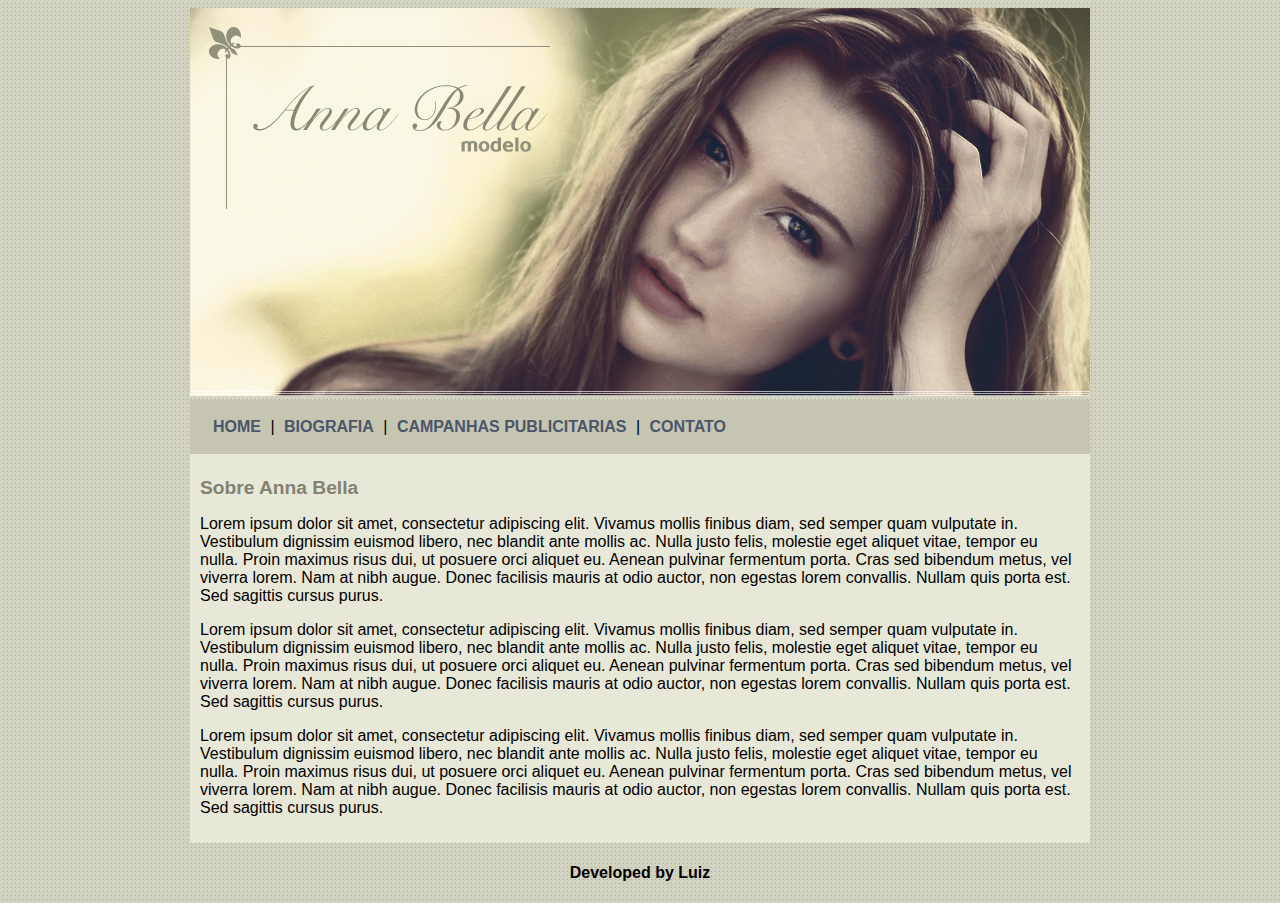
<file: index.html>
<!DOCTYPE html>
<html>

<head>
    <title>Projeto Anna Bella</title>
    <meta charset="utf-8">

    <link rel="stylesheet" type="text/css" href="css/estilo.css">
</head>

<body>
    <div id="principal">

        <img src="images/capa.png">


        <div id="menu">
            <a href="/">Home</a> |
            <a href="biografia.html">Biografia</a> |
            <a href="/publicidade.html">Campanhas Publicitarias</a> |
            <a href="contato.html">Contato</a>
        </div>

        <div id="conteudo">
            <h1>Sobre Anna Bella</h1>
            <p>Lorem ipsum dolor sit amet, consectetur adipiscing elit. Vivamus mollis finibus diam, sed semper quam vulputate in. Vestibulum dignissim euismod libero, nec blandit ante mollis ac. Nulla justo felis, molestie eget aliquet vitae, tempor eu
                nulla. Proin maximus risus dui, ut posuere orci aliquet eu. Aenean pulvinar fermentum porta. Cras sed bibendum metus, vel viverra lorem. Nam at nibh augue. Donec facilisis mauris at odio auctor, non egestas lorem convallis. Nullam quis
                porta est. Sed sagittis cursus purus.</p>
            <p>Lorem ipsum dolor sit amet, consectetur adipiscing elit. Vivamus mollis finibus diam, sed semper quam vulputate in. Vestibulum dignissim euismod libero, nec blandit ante mollis ac. Nulla justo felis, molestie eget aliquet vitae, tempor eu
                nulla. Proin maximus risus dui, ut posuere orci aliquet eu. Aenean pulvinar fermentum porta. Cras sed bibendum metus, vel viverra lorem. Nam at nibh augue. Donec facilisis mauris at odio auctor, non egestas lorem convallis. Nullam quis
                porta est. Sed sagittis cursus purus.</p>
            <p>Lorem ipsum dolor sit amet, consectetur adipiscing elit. Vivamus mollis finibus diam, sed semper quam vulputate in. Vestibulum dignissim euismod libero, nec blandit ante mollis ac. Nulla justo felis, molestie eget aliquet vitae, tempor eu
                nulla. Proin maximus risus dui, ut posuere orci aliquet eu. Aenean pulvinar fermentum porta. Cras sed bibendum metus, vel viverra lorem. Nam at nibh augue. Donec facilisis mauris at odio auctor, non egestas lorem convallis. Nullam quis
                porta est. Sed sagittis cursus purus.</p>
        </div>

        <div id="rodape">
            <h4 class="centralizar">Developed by Luiz</h4>
        </div>
    </div>
</body>

</html>
</file>
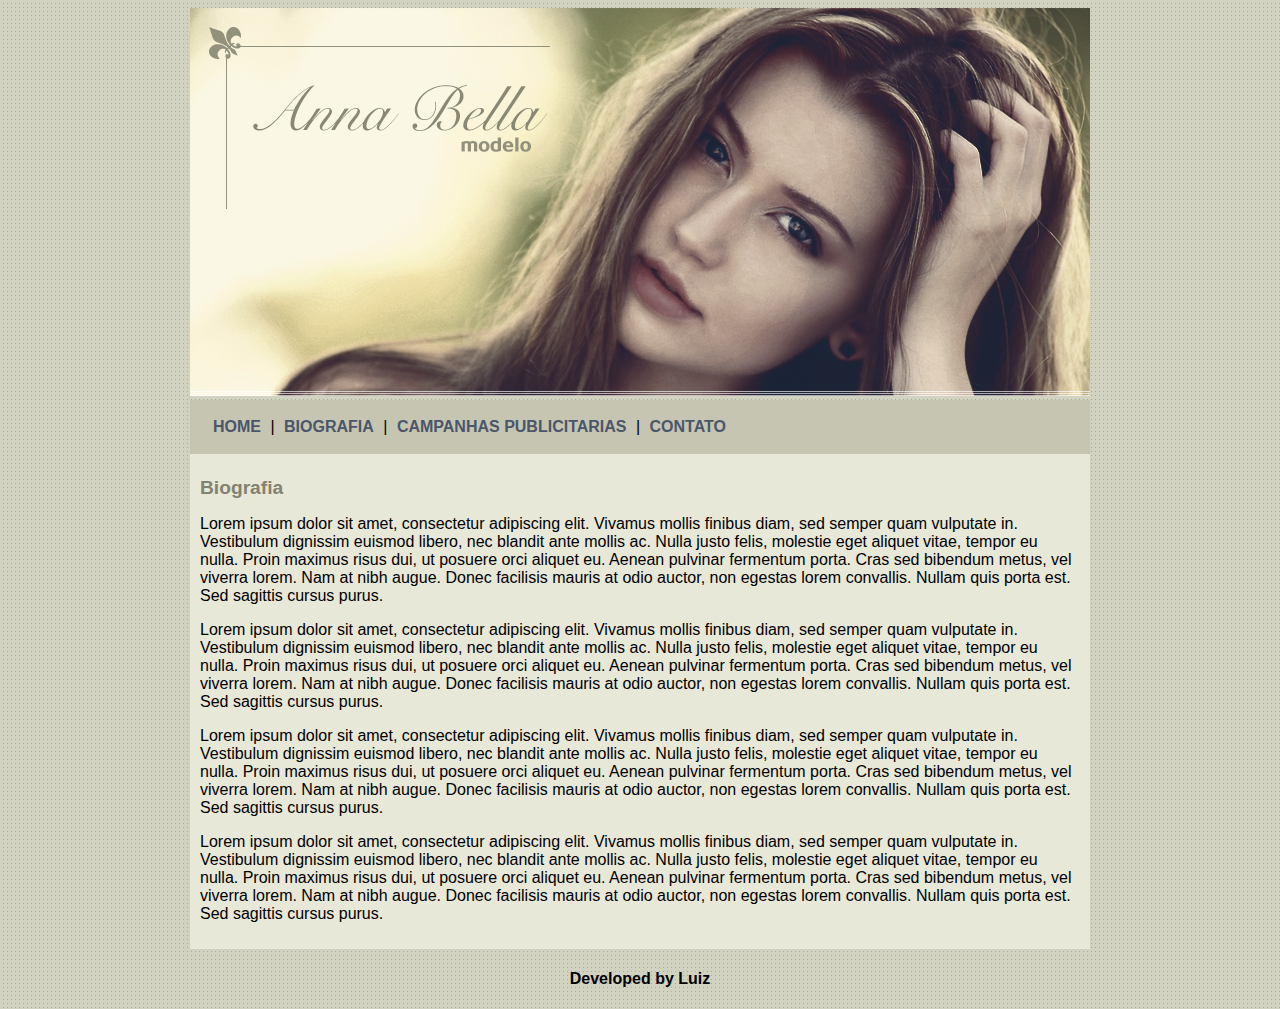
<file: biografia.html>
<!DOCTYPE html>
<html>

<head>
    <title>Anna Bella - Biografia</title>
    <meta charset="utf-8">

    <link rel="stylesheet" type="text/css" href="css/estilo.css">
</head>

<body>
    <div id="principal">

        <img src="images/capa.png">


        <div id="menu">
            <a href="index.html">Home</a> |
            <a href="">Biografia</a> |
            <a href="publicidade.html">Campanhas Publicitarias</a> |
            <a href="contato.html">Contato</a>
        </div>

        <div id="conteudo">
            <h1>Biografia</h1>
            <p>Lorem ipsum dolor sit amet, consectetur adipiscing elit. Vivamus mollis finibus diam, sed semper quam vulputate in. Vestibulum dignissim euismod libero, nec blandit ante mollis ac. Nulla justo felis, molestie eget aliquet vitae, tempor eu
                nulla. Proin maximus risus dui, ut posuere orci aliquet eu. Aenean pulvinar fermentum porta. Cras sed bibendum metus, vel viverra lorem. Nam at nibh augue. Donec facilisis mauris at odio auctor, non egestas lorem convallis. Nullam quis
                porta est. Sed sagittis cursus purus.</p>
            <p>Lorem ipsum dolor sit amet, consectetur adipiscing elit. Vivamus mollis finibus diam, sed semper quam vulputate in. Vestibulum dignissim euismod libero, nec blandit ante mollis ac. Nulla justo felis, molestie eget aliquet vitae, tempor eu
                nulla. Proin maximus risus dui, ut posuere orci aliquet eu. Aenean pulvinar fermentum porta. Cras sed bibendum metus, vel viverra lorem. Nam at nibh augue. Donec facilisis mauris at odio auctor, non egestas lorem convallis. Nullam quis
                porta est. Sed sagittis cursus purus.</p>
            <p>Lorem ipsum dolor sit amet, consectetur adipiscing elit. Vivamus mollis finibus diam, sed semper quam vulputate in. Vestibulum dignissim euismod libero, nec blandit ante mollis ac. Nulla justo felis, molestie eget aliquet vitae, tempor eu
                nulla. Proin maximus risus dui, ut posuere orci aliquet eu. Aenean pulvinar fermentum porta. Cras sed bibendum metus, vel viverra lorem. Nam at nibh augue. Donec facilisis mauris at odio auctor, non egestas lorem convallis. Nullam quis
                porta est. Sed sagittis cursus purus.</p>
            <p>Lorem ipsum dolor sit amet, consectetur adipiscing elit. Vivamus mollis finibus diam, sed semper quam vulputate in. Vestibulum dignissim euismod libero, nec blandit ante mollis ac. Nulla justo felis, molestie eget aliquet vitae, tempor eu
                nulla. Proin maximus risus dui, ut posuere orci aliquet eu. Aenean pulvinar fermentum porta. Cras sed bibendum metus, vel viverra lorem. Nam at nibh augue. Donec facilisis mauris at odio auctor, non egestas lorem convallis. Nullam quis
                porta est. Sed sagittis cursus purus.</p>
        </div>
        <div id="rodape">
            <h4 class="centralizar">Developed by Luiz</h4>
        </div>
    </div>
</body>

</html>
</file>
<file: css/estilo.css>
body {
        background: #7e7e54 url("../images/fundo.png");
        font: 16px Aria, Helvetica, sans-serif;
    }
    
    #principal {
        width: 900px;
        margin: 0 auto;
    }
    
    .imgPubli {
        border: 10px solid #C3C3AE;
    }
    
    #menu {
        background: #c5c5b2;
        padding: 18px;
        /*width: 857px;*/
        text-transform: uppercase;
    }
    
    a {
        color: #4b566a;
        text-decoration: none;
        font-weight: bold;
        padding: 5px;
    }
    
    #conteudo {
        /*width: 883px;*/
        background: #e8e8d9;
        padding: 10px;
    }
    
    .centralizar {
        text-align: center;
    }
    
    h1 {
        color: #828271;
        font-size: 1.2em;
    }
</file>
